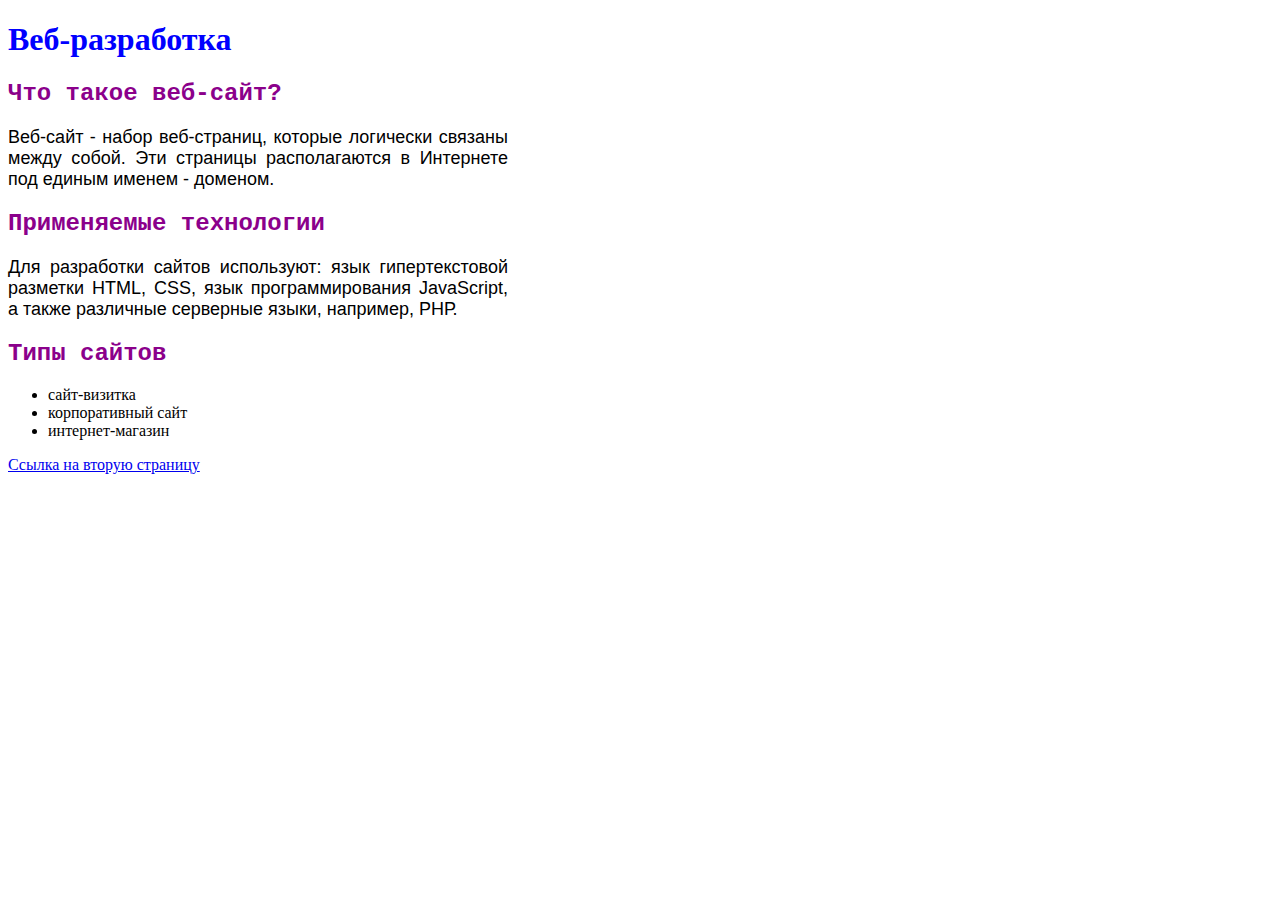
<file: Projekt/web/css Основы/index.html>
<!DOCTYPE html> 
<html>
    <meta charset="utf-8"> 
    <title>Document</title>
    <link rel="stylesheet" href="style.css">
<head>
    <h1 id="heading">Веб-разработка</h1>
</head>
<body>
    <h2 id="s1">Что такое веб-сайт?</h2>

    <div>
    <p1 id="t1">
        Веб-сайт - набор веб-страниц, которые логически связаны
        между собой. Эти страницы располагаются в Интернете под
        единым именем - доменом.
    </p1>
    </div>

    <h2 id="s2">Применяемые технологии</h2>

    <div>
    <p1 id="t2">
        Для разработки сайтов используют: язык гипертекстовой
        разметки HTML, CSS, язык программирования JavaScript, а
        также различные серверные языки, например, РНР.
    </p1>
    </div>

    <h2 id="s3">Типы сайтов</h2>

    <ul id="sp">
        <li>сайт-визитка</li>
        <li>корпоративный сайт</li>
        <li>интернет-магазин</li>
    </ul>

    <a href="page2.html">Ссылка на вторую страницу</a>
</body>
</html>
</file>
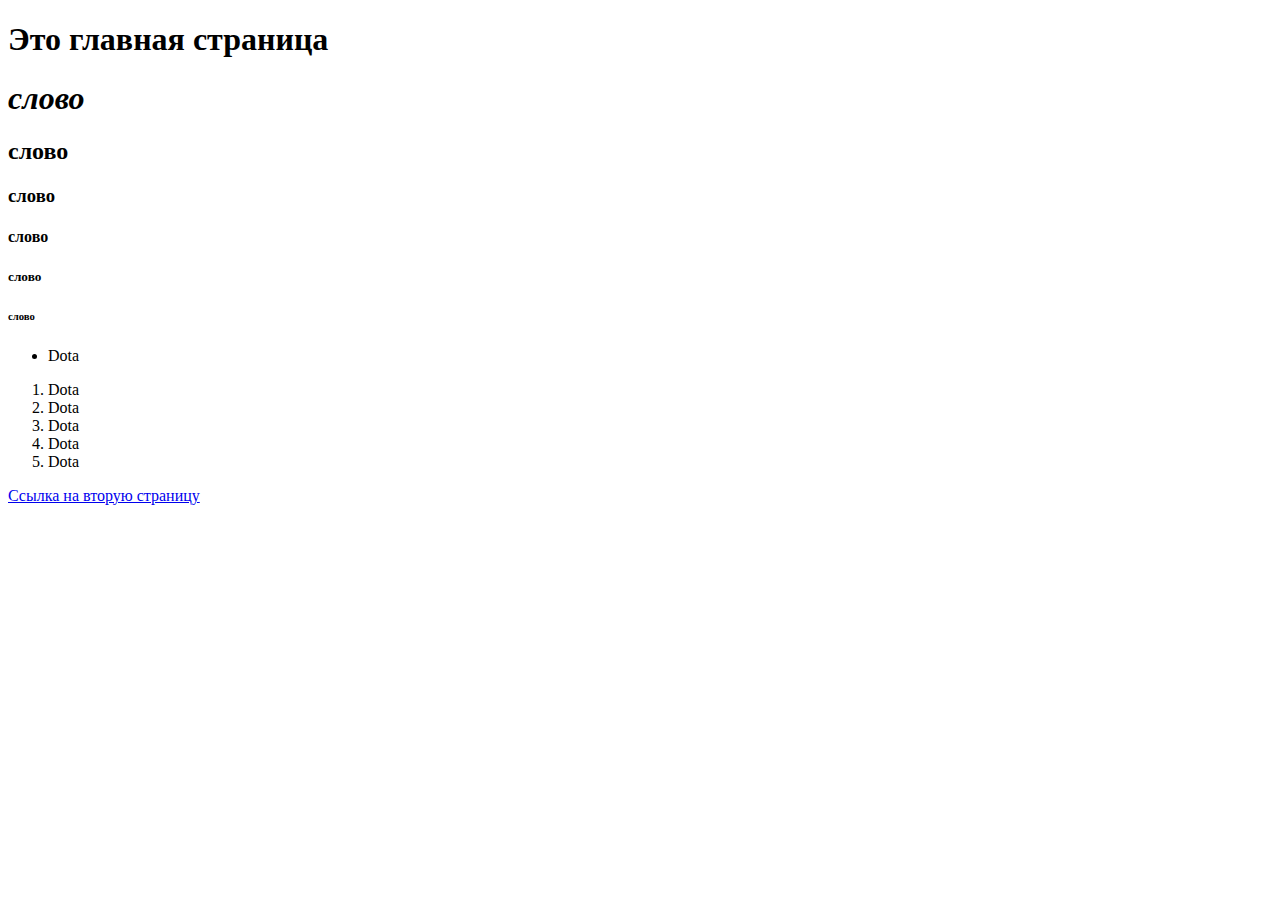
<file: Projekt/web/html Основы/index.html>
<!DOCTYPE html> 
<html>
<head>
    <h1>Это главная страница</h1> 
   
</head>
<body>
    <h1><em>слово</em></h1>
    <h2><strong>слово</strong></h2>
    <h3>слово</h3>
    <h4>слово</h4>
    <h5><b>слово</b></h5>
    <h6>слово</h6>
    <ul>
        <li>Dota</li>
        
    </ul>
    <ol>
        <li>Dota</li>
        <li>Dota</li>
        <li>Dota</li>
        <li>Dota</li>
        <li>Dota</li>
    </ol>
    
    <a href="page2.html">Ссылка на вторую страницу</a>

</body>
</html>
</file>
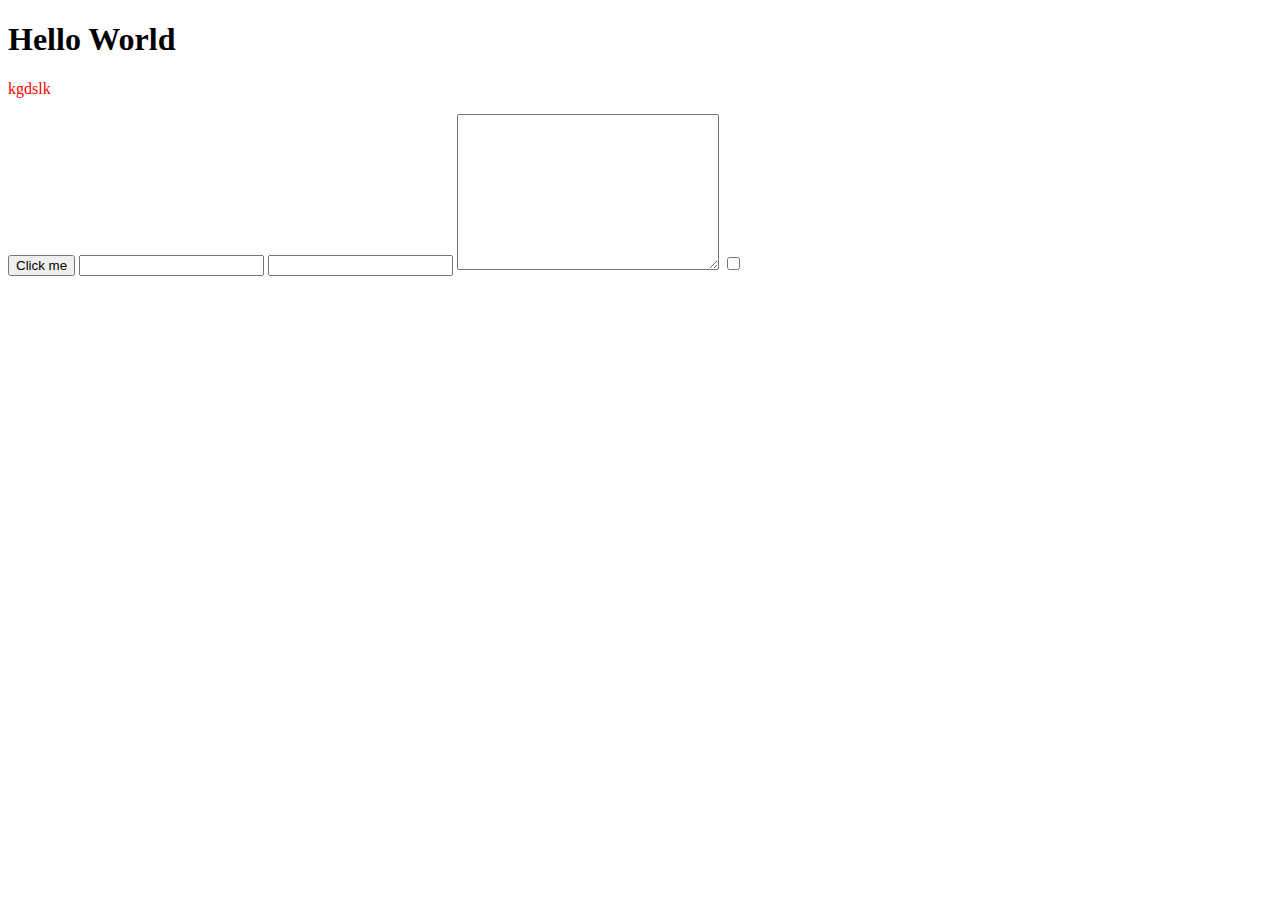
<file: Projekt/site/main.html>
<!DOCTYPE html>
<html lang="ru">
<head>
    <meta charset="UTF-8">
    <meta name="viewport" content="width=device-width, initial-scale=1.0">
    <link rel="stylesheet" href="stile.css">
    <title>Document</title>
</head>
<body>
    
    <h1 class="text">Hello World</h1>
    <p class="colored">kgdslk</p>
    <button id="button">Click me</button>
    <input  type="text" id="input">
    <input type="text" id="input2">
    <textarea name="" cols="30" rows="10" id="elem"></textarea>
    <input type="checkbox" id="check">
    
    <script src="skr.js"></script>
</body>
</html>
</file>
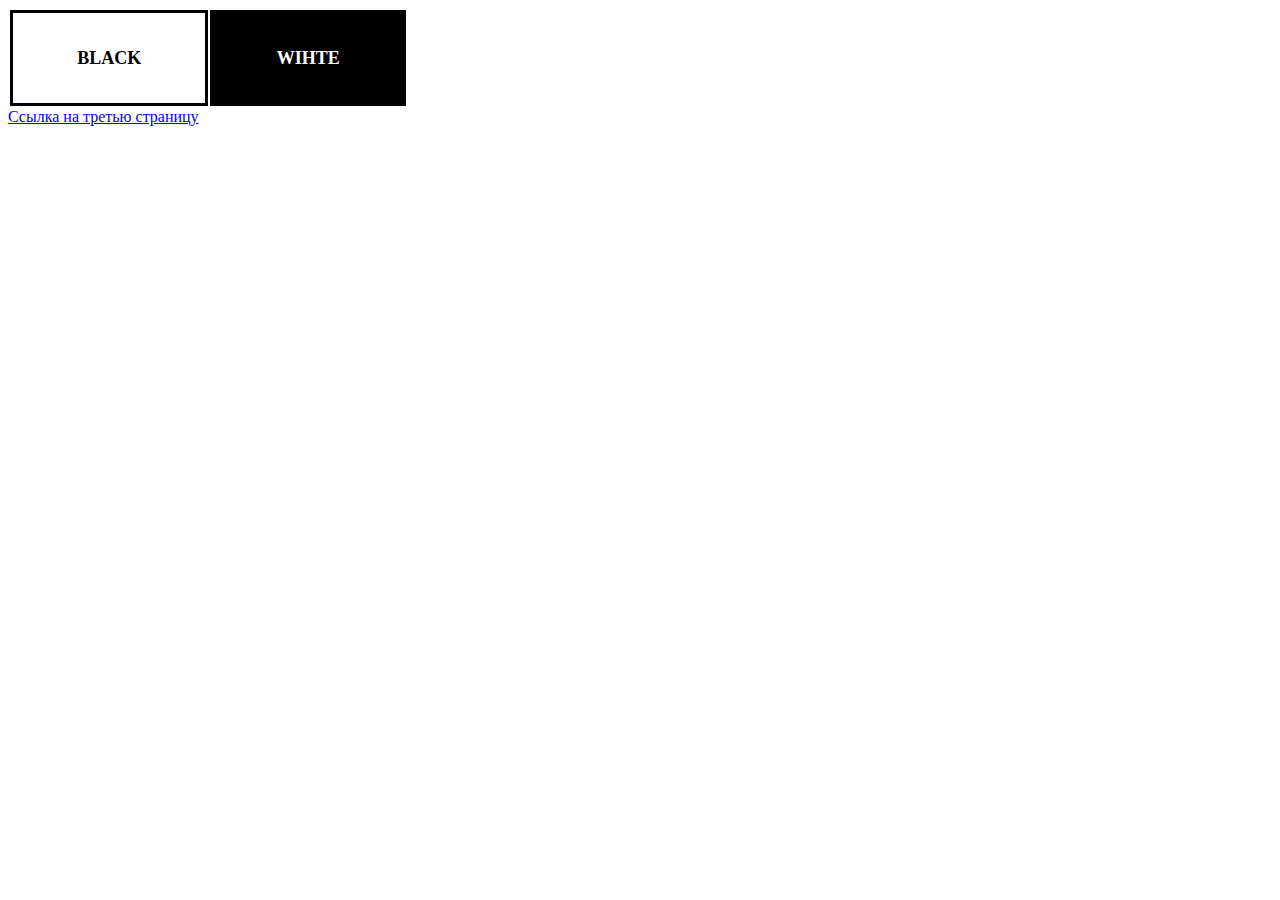
<file: Projekt/web/css Основы/page2.html>
<!DOCTYPE html> 
<html>
    <meta charset="utf-8"> 
    <title>Document</title>
    <link rel="stylesheet" href="style.css">
<head>
</head>
<body>
    
        <table id="table2">
            <tr >
                <th id="BLACK">BLACK</th>
                <th id="WIHTE">WIHTE</th>
            </tr>
        </table>
    

    <a href="page3.html">Ссылка на третью страницу</a>
</body>
</html>
</file>
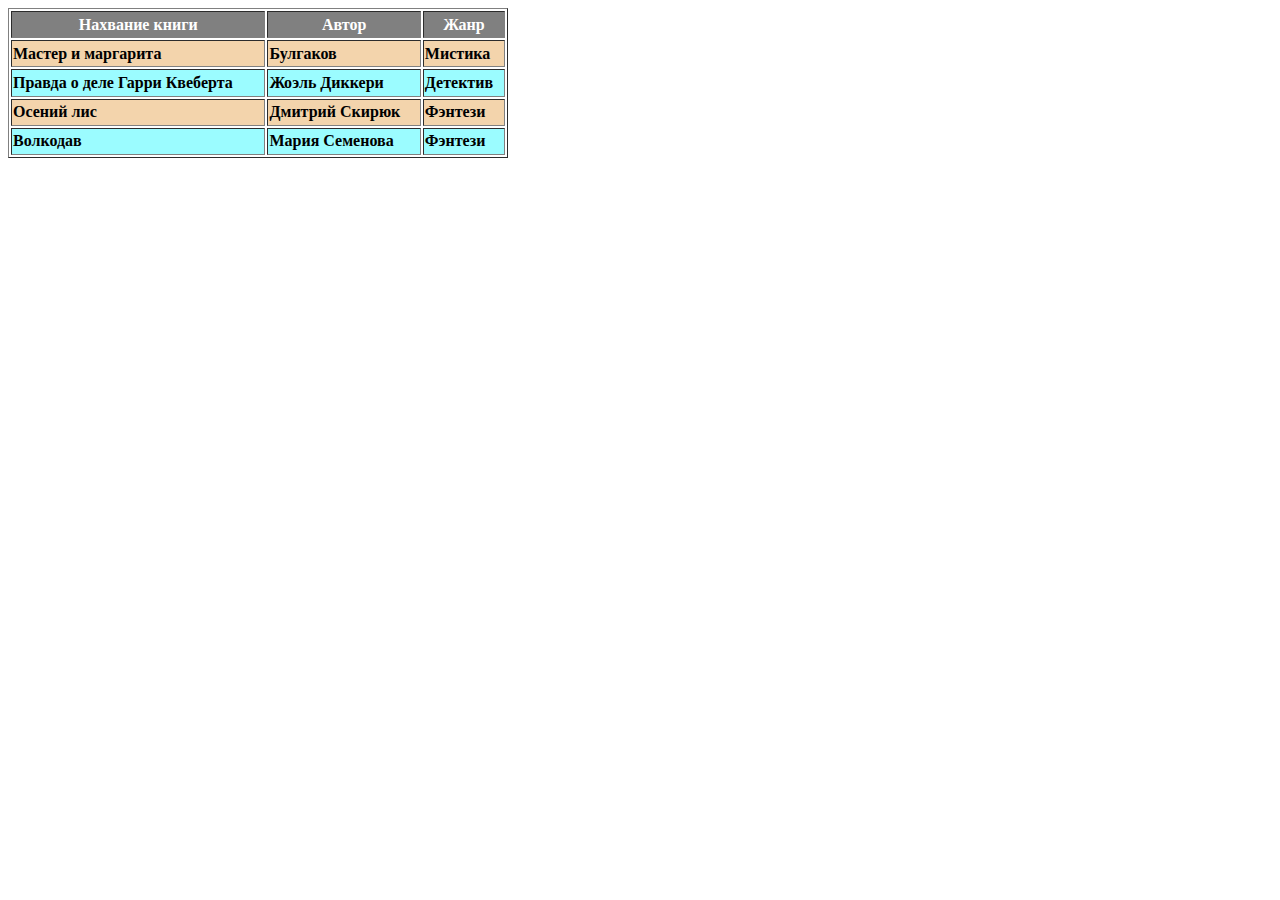
<file: Projekt/web/css Основы/page3.html>
<!DOCTYPE html> 
<html>
    <meta charset="utf-8"> 
    <title>Document</title>
    <link rel="stylesheet" href="style.css">
<head>
</head>
<body>
    <table id="table" border="1" >
        <tr id="tr1">
            <th> Нахвание книги</th>
            <th>Автор</th>
            <th>Жанр</th>
        </tr>
        <tr id="tr2">
            <th>Мастер и маргарита</th>
            <th>Булгаков</th>
            <th>Мистика</th>
        </tr>
        <tr id="tr3">
            <th>Правда о деле Гарри Квеберта</th>
            <th>Жоэль Диккери</th>
            <th>Детектив</th>
        </tr>
        <tr id="tr4">
            <th>Осений лис</th>
            <th>Дмитрий Скирюк</th>
            <th>Фэнтези</th>
        </tr>
        <tr id="tr5">
            <th>Волкодав</th>
            <th>Мария Семенова</th>
            <th>Фэнтези</th>
        </tr>
    <table>
</body>
</html>
</file>
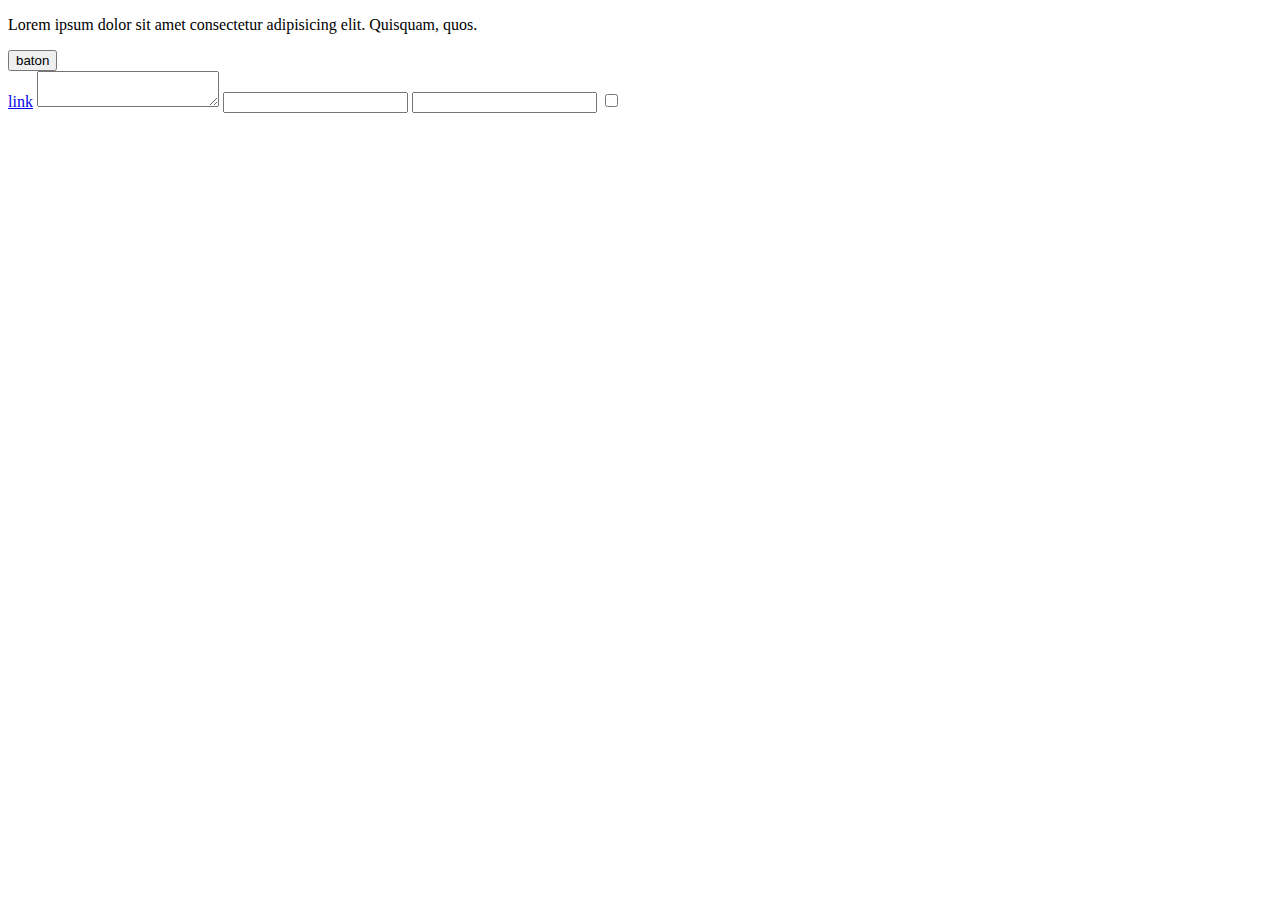
<file: Projekt/web/js osn/main.html>
<!DOCTYPE html>
<html>
	<body>
	<head>
		<meta charset="utf-8">
		<title>Это заголовок тайтл</title>
		
	</head>
		<!-- <button id="button" >1</button>
		<input id="button2" type="submit"> 
		<input id="button3" type="submit"> 
		<h1 id="abz" style="color: red;">Эпохальный воротник</h1>
		<a href="https://www.youtube.com/watch?v=dQw4w9WgXcQ&ab_channel=RickAstley"></a>
		<input type="text" id="input"> -->
		<div id="div1">
			<p>Lorem ipsum dolor sit amet consectetur adipisicing elit. Quisquam, quos.</p>
			<button id="bt1">baton</button>
		</div>
		<a href="!#">link</a>
		<textarea name="" id="ta"></textarea>
		<input  type="text" id="input1">
		<input  type="text" id="input2">
		<input  type="checkbox" id="check">
		<script src="EVent.js"></script>
	</body>
</html>
</file>
<file: Projekt/web/css Основы/style.css>
h1{
    color: blue;
}
h2{
    color: darkmagenta;
    font-family: "Courier New";
}
p1{
    text-align: center;
    font-family:arial;
    
}
div { 
    width: 500px;
    text-align: justify;
    font-size: 18px;
}
#table2{
    height: 100px;
    width:400px;
    border-color: black;

}
#BLACK{
    border-style:solid;
    font-size: 18px;
    text-align: center;
    background-color:white ;
    font-family: 'Times New Roman', Times, serif;
}
#WIHTE{
    font-size: 18px;
    text-align: center;
    border-style:solid;
    border-color: black;
    background-color: black;
    color: white;
    font-family: 'Times New Roman', Times, serif;
}
#tr1{
    background-color: gray;
    color: white;
    text-align: center;
    
}
#tr2{
    background-color:rgb(243, 212, 172);
}
#tr3{
    background-color:rgb(155, 252, 255) ;
}
#tr4{
    background-color:rgb(243, 212, 172);
}
#tr5{
    background-color:rgb(155, 252, 255) ;
}
#table{
    text-align: left;
    width: 500px;
    height: 150px;
}
</file>
<file: Projekt/site/stile.css>
.colored{
    color: green;
    color: brown;
    color: red;
}
</file>
